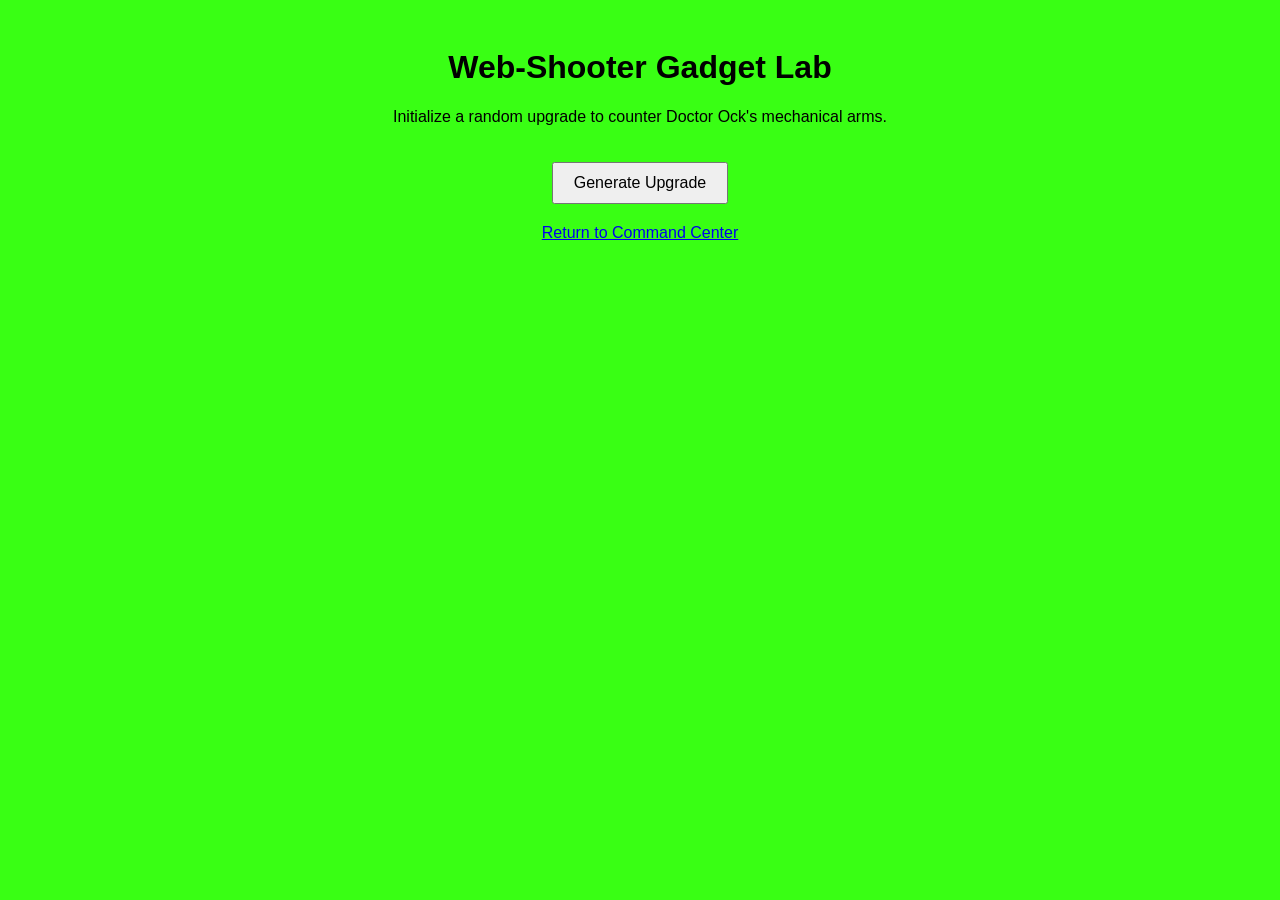
<file: gadget-lab.html>
<!DOCTYPE html>
<html lang="en">
<head>
    <meta charset="UTF-8">
    <meta name="viewport" content="width=device-width, initial-scale=1.0">
    <title>Ock-Buster Gadget Lab</title>
    <link rel="stylesheet" href="styles.css">
</head>
<body>

    <h1>Web-Shooter Gadget Lab</h1>
    <p>Initialize a random upgrade to counter Doctor Ock's mechanical arms.</p>
    
    <button id="generate-btn">Generate Upgrade</button>
    
    <h2 id="upgrade-result"></h2>

    <a href="index.html">Return to Command Center</a>

    <script src="script.js"></script>
</body>
</html>
</file>
<file: styles.css>
body {
    background-color: #39FF14;
    font-family: Arial, sans-serif;
    text-align: center;
    padding: 20px;
}

.doc-ock-virus {
    width: 80%;
    max-width: 600px;
}

.memo-container {
    background-color: white;
    margin: 20px auto;
    padding: 15px;
    width: 60%;
    border: 2px solid black;
}

button {
    padding: 10px 20px;
    font-size: 16px;
    margin-top: 20px;
    cursor: pointer;
}
</file>
